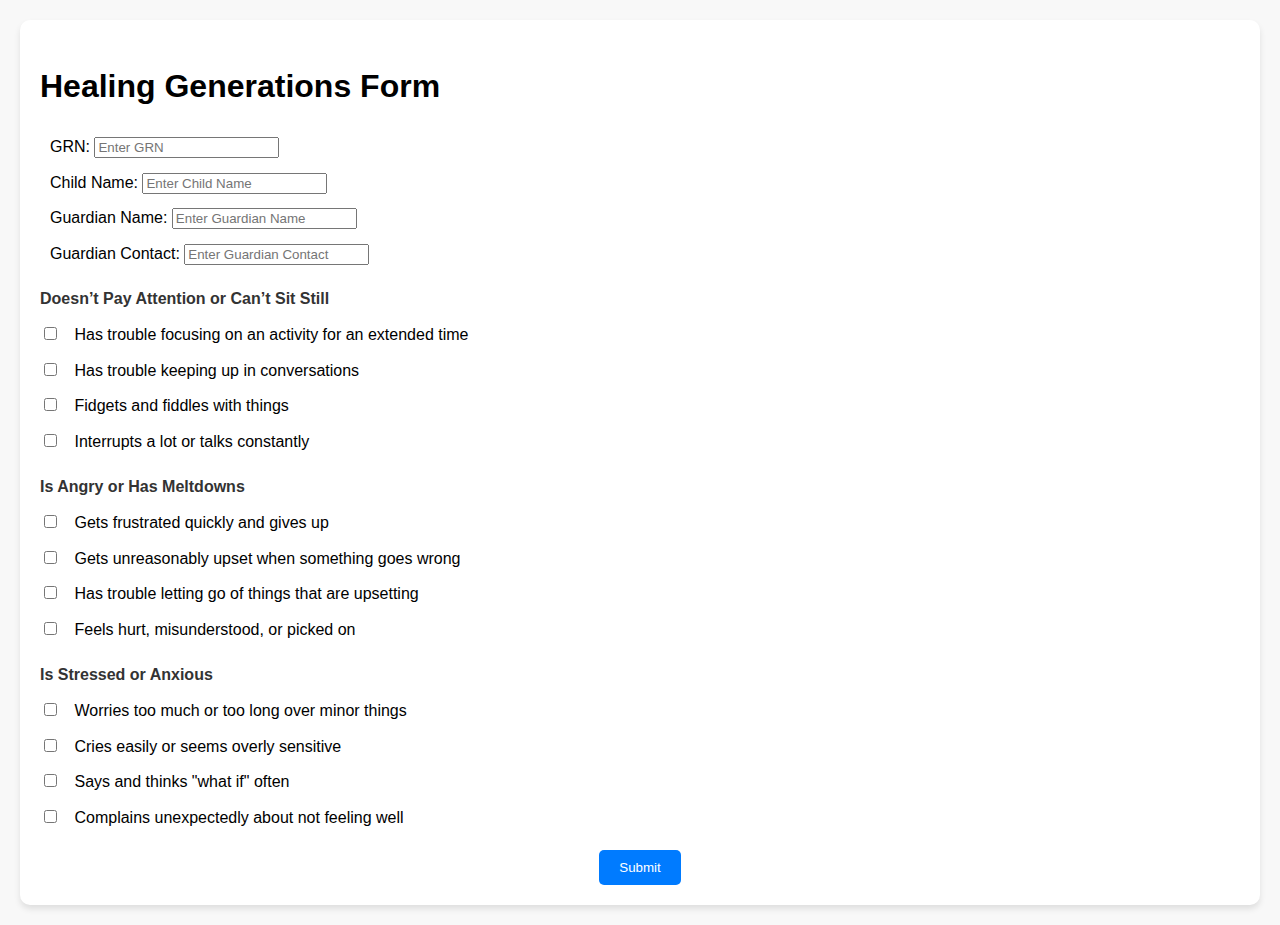
<file: index2.html>
<!DOCTYPE html>
<html lang="en">
<head>
  <meta charset="UTF-8">
  <meta name="viewport" content="width=device-width, initial-scale=1.0">
  <title>Healing Generations Form</title>
  <style>
    body {
      font-family: Arial, sans-serif;
      line-height: 1.6;
      margin: 20px;
      padding: 0;
      background-color: #f8f8f8;
    }
    .form-container {
      background: #ffffff;
      padding: 20px;
      border-radius: 10px;
      box-shadow: 0 4px 6px rgba(0, 0, 0, 0.1);
    }
    .section-title {
      font-weight: bold;
      margin-top: 20px;
      color: #333;
    }
    .checkbox-group {
      margin: 10px 0;
    }
    label {
      margin-left: 10px;
    }
    .form-footer {
      margin-top: 20px;
      text-align: center;
    }
    button {
      background-color: #007bff;
      color: white;
      border: none;
      padding: 10px 20px;
      border-radius: 5px;
      cursor: pointer;
    }
    button:hover {
      background-color: #0056b3;
    }
  </style>
</head>
<body>
  <div class="form-container">
    <h1>Healing Generations Form</h1>
    <form action="/submit" method="POST">
      <!-- User Info Section -->
      <div class="checkbox-group">
        <label for="grn">GRN:</label>
        <input type="text" id="grn" name="grn" placeholder="Enter GRN">
      </div>
      <div class="checkbox-group">
        <label for="child-name">Child Name:</label>
        <input type="text" id="child-name" name="child_name" placeholder="Enter Child Name">
      </div>
      <div class="checkbox-group">
        <label for="guardian-name">Guardian Name:</label>
        <input type="text" id="guardian-name" name="guardian_name" placeholder="Enter Guardian Name">
      </div>
      <div class="checkbox-group">
        <label for="guardian-contact">Guardian Contact:</label>
        <input type="text" id="guardian-contact" name="guardian_contact" placeholder="Enter Guardian Contact">
      </div>

      <!-- Checkbox Categories -->
      <!-- 1. Doesn't Pay Attention -->
      <div class="section-title">Doesn’t Pay Attention or Can’t Sit Still</div>
      <div class="checkbox-group">
        <input type="checkbox" id="focus" name="doesnt_pay_attention[]" value="focus">
        <label for="focus">Has trouble focusing on an activity for an extended time</label>
      </div>
      <div class="checkbox-group">
        <input type="checkbox" id="conversations" name="doesnt_pay_attention[]" value="conversations">
        <label for="conversations">Has trouble keeping up in conversations</label>
      </div>
      <div class="checkbox-group">
        <input type="checkbox" id="fidgets" name="doesnt_pay_attention[]" value="fidgets">
        <label for="fidgets">Fidgets and fiddles with things</label>
      </div>
      <div class="checkbox-group">
        <input type="checkbox" id="interrupts" name="doesnt_pay_attention[]" value="interrupts">
        <label for="interrupts">Interrupts a lot or talks constantly</label>
      </div>

      <!-- 2. Is Angry or Has Meltdowns -->
      <div class="section-title">Is Angry or Has Meltdowns</div>
      <div class="checkbox-group">
        <input type="checkbox" id="frustrated" name="angry_or_meltdowns[]" value="frustrated">
        <label for="frustrated">Gets frustrated quickly and gives up</label>
      </div>
      <div class="checkbox-group">
        <input type="checkbox" id="upset" name="angry_or_meltdowns[]" value="upset">
        <label for="upset">Gets unreasonably upset when something goes wrong</label>
      </div>
      <div class="checkbox-group">
        <input type="checkbox" id="letting-go" name="angry_or_meltdowns[]" value="letting_go">
        <label for="letting-go">Has trouble letting go of things that are upsetting</label>
      </div>
      <div class="checkbox-group">
        <input type="checkbox" id="feels-hurt" name="angry_or_meltdowns[]" value="feels_hurt">
        <label for="feels-hurt">Feels hurt, misunderstood, or picked on</label>
      </div>

      <!-- Add Other Sections Here -->
      <!-- Example: Is Stressed or Anxious -->
      <div class="section-title">Is Stressed or Anxious</div>
      <div class="checkbox-group">
        <input type="checkbox" id="worries" name="stressed_or_anxious[]" value="worries">
        <label for="worries">Worries too much or too long over minor things</label>
      </div>
      <div class="checkbox-group">
        <input type="checkbox" id="cries" name="stressed_or_anxious[]" value="cries">
        <label for="cries">Cries easily or seems overly sensitive</label>
      </div>
      <div class="checkbox-group">
        <input type="checkbox" id="thinks-what-if" name="stressed_or_anxious[]" value="thinks_what_if">
        <label for="thinks-what-if">Says and thinks "what if" often</label>
      </div>
      <div class="checkbox-group">
        <input type="checkbox" id="complains" name="stressed_or_anxious[]" value="complains">
        <label for="complains">Complains unexpectedly about not feeling well</label>
      </div>

      <!-- Submit Button -->
      <div class="form-footer">
        <button type="submit">Submit</button>
      </div>
    </form>
  </div>
</body>
</html>
</file>
